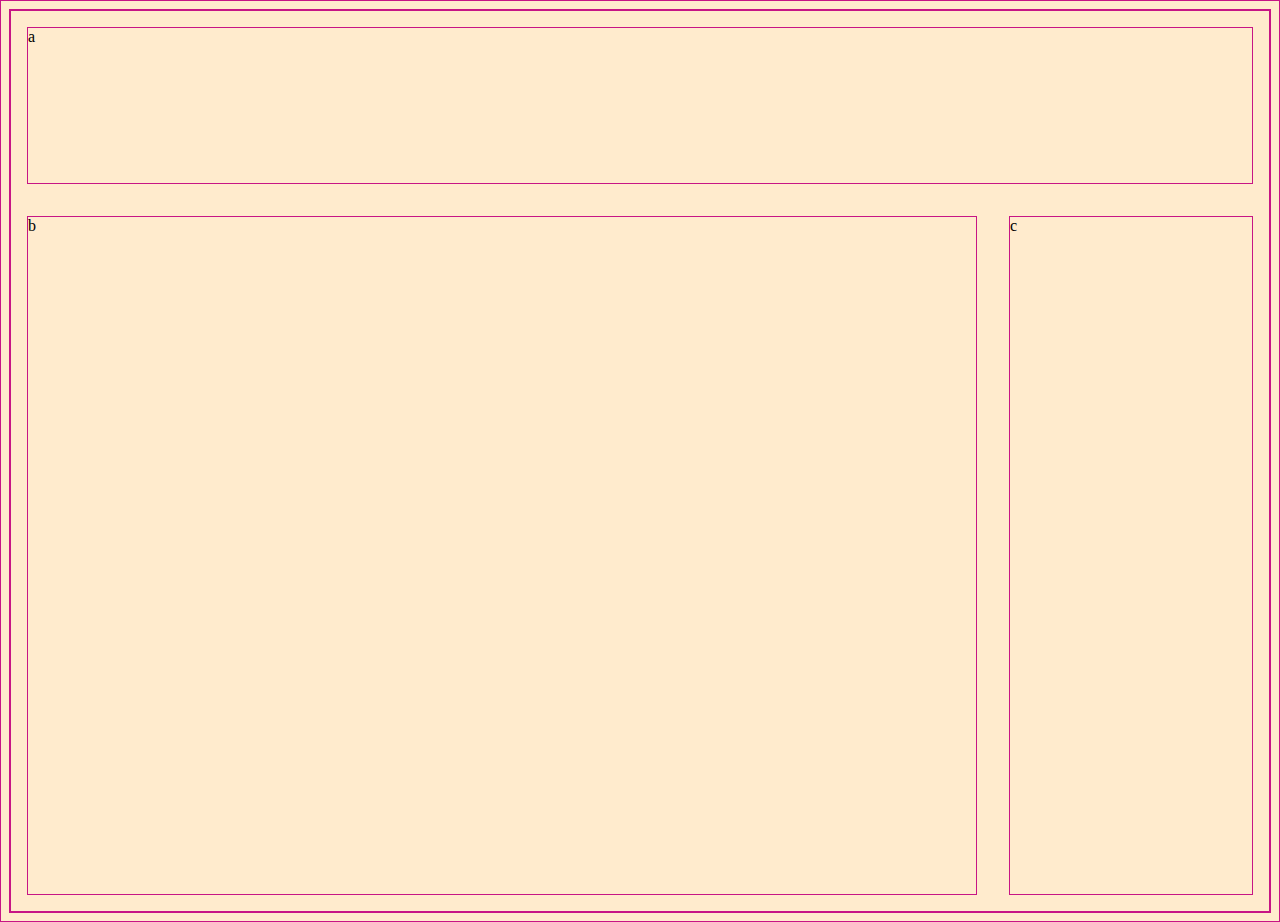
<file: medial-queries1/index.html>
<!DOCTYPE html>
<html lang="en" dir="ltr">
  <head>
    <meta charset="utf-8">
    <title>Media Queries 1</title>
    <link rel="stylesheet" href="main.css">
  </head>
  <body>
    <div class="container">
      <div class="a">a</div>
      <div class="b">b</div>
      <div class="c">c</div>
    </div>
  </body>
</html>
</file>
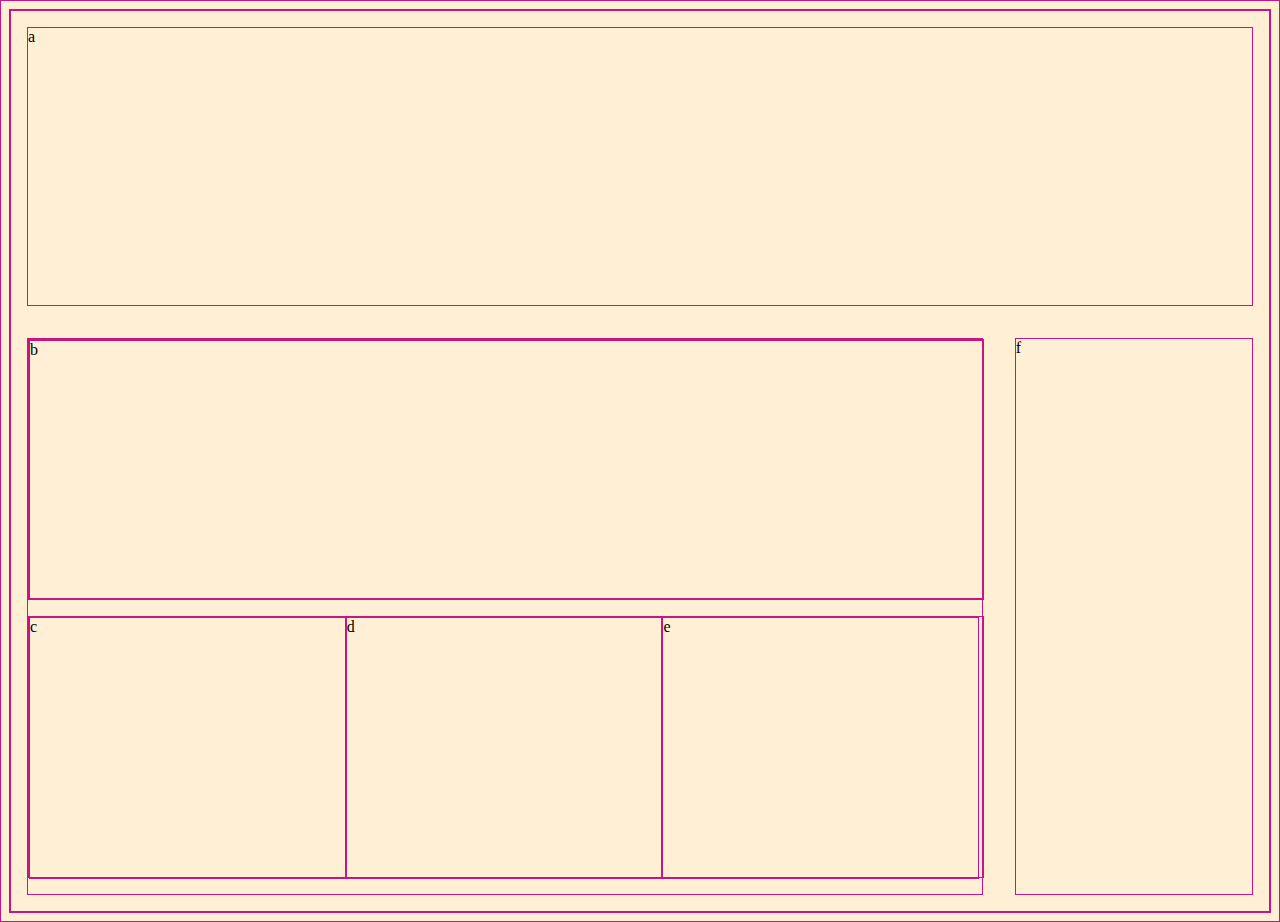
<file: medial-queries2/index.html>
<!DOCTYPE html>
<html lang="en" dir="ltr">
  <head>
    <meta charset="utf-8">
    <title>Media Queries 2</title>
    <link rel="stylesheet" href="main.css">
  </head>
  <body>
    <div class="container">
      <div class="a">a</div>
      <main>
        <div class="top-row">
          <div class="b">b</div>
        </div>
        <div class="bottom-row">
          <div class="c">c</div>
          <div class="d">d</div>
          <div class="e">e</div>
        </div>
      </main>
      <div class="f">f</div>
    </div>
  </body>
</html>
</file>
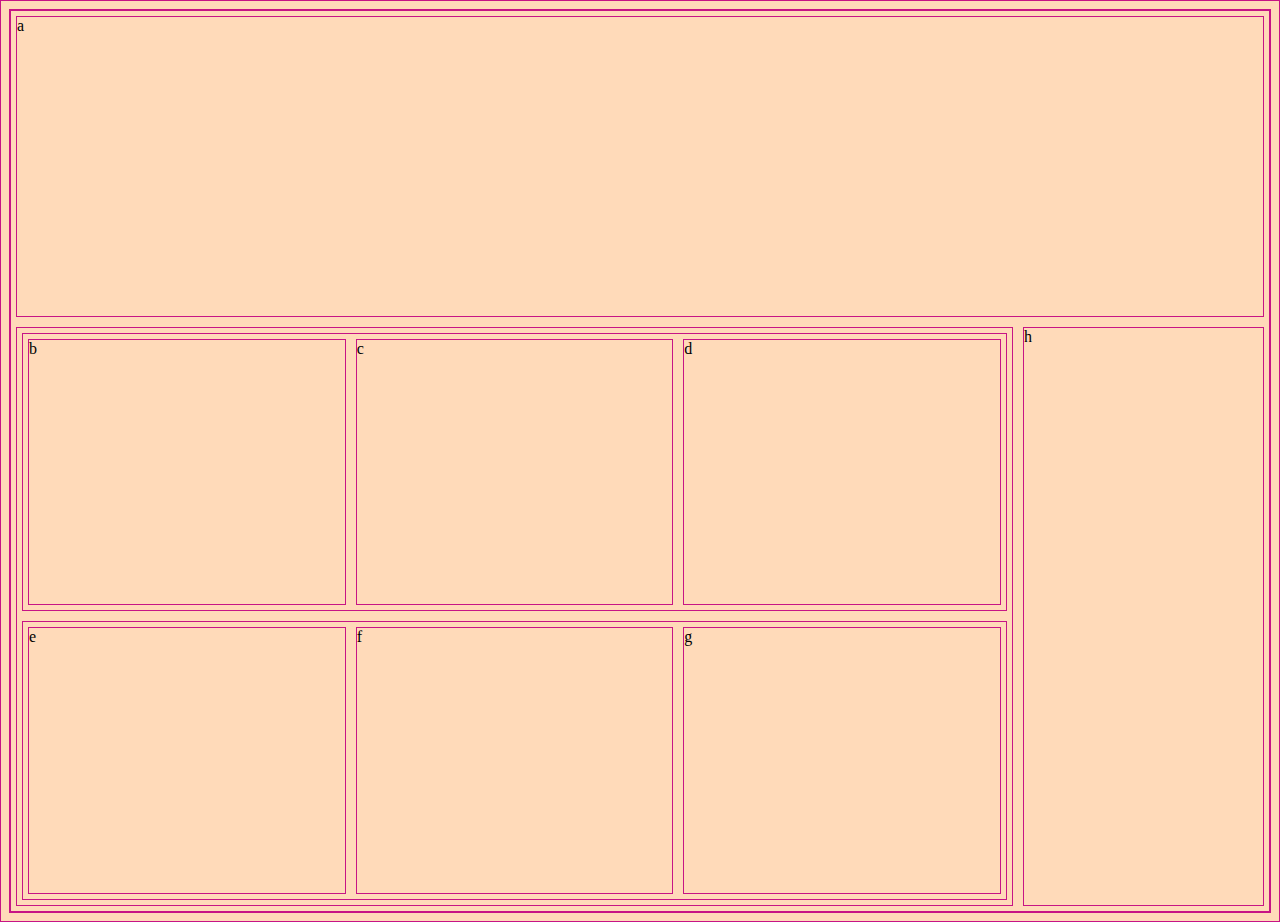
<file: medial-queries3/index.html>
<!DOCTYPE html>
<html lang="en" dir="ltr">
  <head>
    <meta charset="utf-8">
    <title>Media Queries 3</title>
    <link rel="stylesheet" href="main.css">
  </head>
  <body>
    <div class="container">
      <div class="a">a</div>
      <main>
        <div class="top-row">
          <div class="b">b</div>
          <div class="c">c</div>
          <div class="d">d</div>
        </div>
        <div class="bottom-row">
          <div class="e">e</div>
          <div class="f">f</div>
          <div class="g">g</div>
        </div>
      </main>
      <div class="h">h</div>
    </div>
  </body>
</html>
</file>
<file: medial-queries1/main.css>
body {
  background: blanchedalmond;
}

/*********************************
 * Build Helpers
 *********************************/
/* give each element a border */
* {
    border: 1px solid mediumvioletred;
}

.container {
    display: flex;
    min-height: 100vh;
    flex-direction: column;
    justify-content: space-between;
}

.a {
  flex-grow: 1;
  margin: 1em;
}

.b {
  min-height: 60vh;
  flex-grow: 4;
  margin: 1em;
}

.c {
    flex-grow: 1;
    margin: 1em;
}


@media (min-width: 600px) {
  .container {
    flex-direction: row;
    flex-wrap: wrap;
  }
  .b {
    max-width: 80%;
  }
  .a {
    width: 100%;
  }
}
</file>
<file: medial-queries2/main.css>
body {
  background: papayawhip;
}

/*********************************
 * Build Helpers
 *********************************/
/* give each element a border */
* {
  border: 1px solid mediumvioletred;
}

.container {
  display: flex;
  min-height: 100vh;
  flex-direction: column;
  justify-content: space-between;
}

/*********************************
 Header
 *********************************/

.a {
  flex-grow: 1;
  margin: 1em;
}

/*********************************
 Main
 *********************************/

main {
  min-height: 60vh;
  margin: 1em;
  display: flex;
  flex-direction: column;
  justify-content: space-evenly;
}

div[class$='row'] {
  display: flex;
  /* align-items: center; */
  /* justify-content: space-between; */
  margin-bottom: 1em;
}

/*********************************
 Top Row of Main
 *********************************/

.top-row {
  width: 100%;
  flex-grow: 2;
  }

.top-row .b {
  width: 100%;
  display: block;
}

/*********************************
 Bottom Row of Main
 *********************************/

.bottom-row {
  flex-grow: 1;
  width: 100%;
  display: flex;
}

.bottom-row .c, .bottom-row .d, .bottom-row .e {
  width: 33%;
  min-height: 100%;
}

/*********************************
 Aside or just F
 *********************************/

.f {
  flex-grow: 1;
  margin: 1em;
}

/*********************************
 * Min Resolution Window
 *********************************/

@media (min-width: 600px) {
  .container {
    flex-direction: row;
    flex-wrap: wrap;
  }
  
  .a {
    width: 100%;

  }
  
  main {
    flex-grow: 4;
    min-height: 33vh;
  }
  
  .f {
    flex-grow: 1;
  }
  .top-row {
    flex-grow: 1;
  }

  .bottom-row {
    flex-grow: 1
  }

}
</file>
<file: medial-queries3/main.css>
body {
  background: peachpuff;
}

/*********************************
 * Build Helpers
 *********************************/
/* give each element a border */
* {
  border: 1px solid mediumvioletred;
}

.container {
  display: flex;
  min-height: 100vh;
  flex-direction: column;
  justify-content: space-between;
}

.a {
  flex-grow: .75;
  margin: 5px;
}

main {
  flex-grow: 2;
  margin: 5px;
  display: flex;
  flex-direction: column;
  justify-content: space-evenly;
}

 
div[class$='row'] {
  display: flex;
  justify-content: space-between;
  margin: 5px;
}

.top-row {
  display: flex;
  flex-grow: 1;
  }

.top-row .b, .top-row .c, .top-row .d {
  width: 100%;
  margin: 5px;
}

.bottom-row {
  flex-grow: 1;
  display: flex;
}

.bottom-row .e, .bottom-row .f, .bottom-row .g {
  width: 100%;
  margin: 5px;
}

.h {
  flex-grow: 2;
  margin: 5px;
}


@media (min-width: 600px) {
  .container {
    flex-direction: row;
    flex-wrap: wrap;
  }
  
  .a {
    width: 100%;

  }
  
  main {
    flex-grow: 4;
    min-height: 33vh;
  }
  
  .h {
    flex-grow: 1;
  }
  .top-row {
    flex-grow: 1;
  }

  .bottom-row {
    flex-grow: 1
  }

}
</file>
